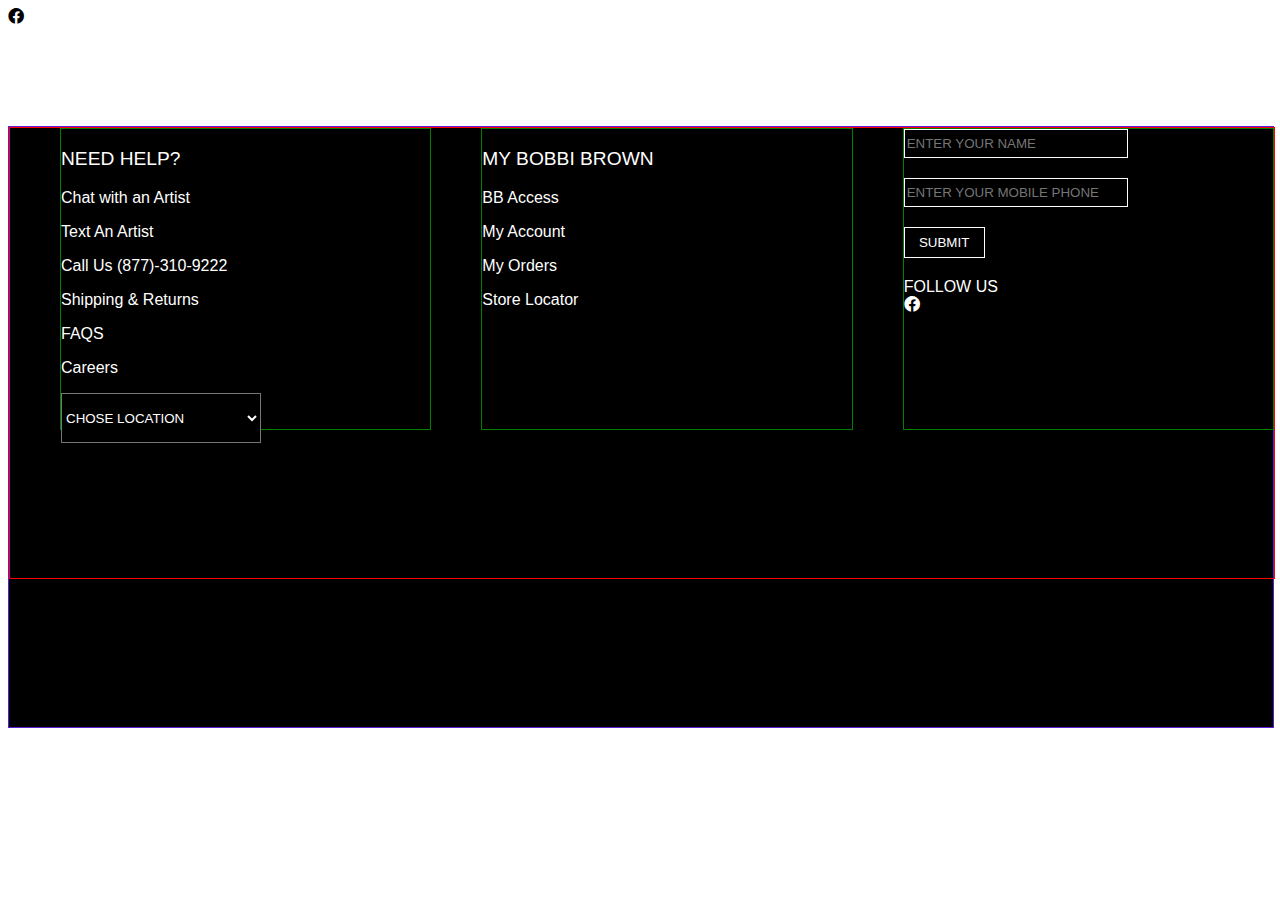
<file: masai-project/foot.html>
<!DOCTYPE html>
<html lang="en">
<head>
    <meta charset="UTF-8">
    <meta http-equiv="X-UA-Compatible" content="IE=edge">
    <meta name="viewport" content="width=device-width, initial-scale=1.0">
    <title>Document</title>
    <link rel="stylesheet" href="https://cdnjs.cloudflare.com/ajax/libs/font-awesome/6.0.0/css/all.min.css" integrity="sha512-9usAa10IRO0HhonpyAIVpjrylPvoDwiPUiKdWk5t3PyolY1cOd4DSE0Ga+ri4AuTroPR5aQvXU9xC6qOPnzFeg==" crossorigin="anonymous" referrerpolicy="no-referrer" />
    <style>
        .foot{
            border: 1px solid red;
            height: 450px;
            width: 100%;
            display: flex;
        }
        .foot > div{
            height: 300px;
            width: 50%;
            color: white;
            font-family: 'Segoe UI', Tahoma, Geneva, Verdana, sans-serif;
            border: 1px solid green;
            margin-left: 50px;
            
        }
        .footer-container{
            border: 1px solid rgb(93, 27, 216);
            height: 600px;
            width: 100%;
            background-color: black;
            margin-top: 100px;
        }
        .bar{
            height: 25px;
            width: 218px;
            background-color: black;
            border: 1px solid white;
            color: white;
        }
        .car{
            height: 31px;
            width: 81px;
            background-color: black;
            border: 1px solid white;
            color: white;
        }
        .textbar{
            display: flex;
            flex-direction: column;
            color: white;
            gap: 20px;
    
        }
        .bar > placeholder{
            color: white;

        }
        .choise{
            background-color: black;
            color: white;
            height: 50px;
            width: 200px;
        }
        
    </style>
</head>
<body>
    <i class="fa-brands fa-facebook"></i>   
    <div class="footer-container">
        <!-- first part -->
        <div class="foot">
           <div>
               <p style="font-size: larger;">NEED HELP?</p>
            <div>
                <p>Chat with an Artist</p>
                <p>Text An Artist</p>
                <p>Call Us (877)-310-9222</p>
                <p>Shipping & Returns</p>
                <p>FAQS</p>
                <p>Careers</p>
                <select class="choise">
                    <option value="volvo">CHOSE LOCATION</option>
                    <option value="saab">ARGENTINA</option>
                    <option value="opel">AUSTRAILIA</option>
                    <option value="audi">AUSTRIA</option>
                    <option value="volvo">CANADA</option>
                    <option value="saab">INDIA</option>
                    <option value="opel">AMERICA</option>
                    <option value="audi">BHUTAN</option>
                </select>
                
            </div>

           </div>
           <div>
               <p> <p style="font-size: larger;">MY BOBBI BROWN</p></p>
            <div>
                <p>BB Access</p>
                <p>My Account</p>
                <p>My Orders</p>
                <p>Store Locator</p>
               
            </div>
           </div>
           
           
            <div class="textbar">
                <div><input class="bar" type="text" placeholder="ENTER YOUR NAME"></div>
                <div><input class="bar" type="text" placeholder="ENTER YOUR MOBILE PHONE"></div>
                <!-- <div><input class="car" type="text" placeholder="SUBMIT"></div> -->
                <div><button class="car">SUBMIT</button></div>
                

                <div class="social-media" >
                    <div>FOLLOW US</div>
                    <div><i style="color: white;" class="fa-brands fa-facebook"></i> </div>
                    <div></div>
                    <div></div>
                    <div></div>
                    <div></div>
        
                </div>
             
               
            </div>
        </div>
        <!-- second part -->
        <div>
            <div></div>
            <div></div>
            <div></div>
            <div></div>

        </div>

    </div>
   


    
</body>
</html>
</file>
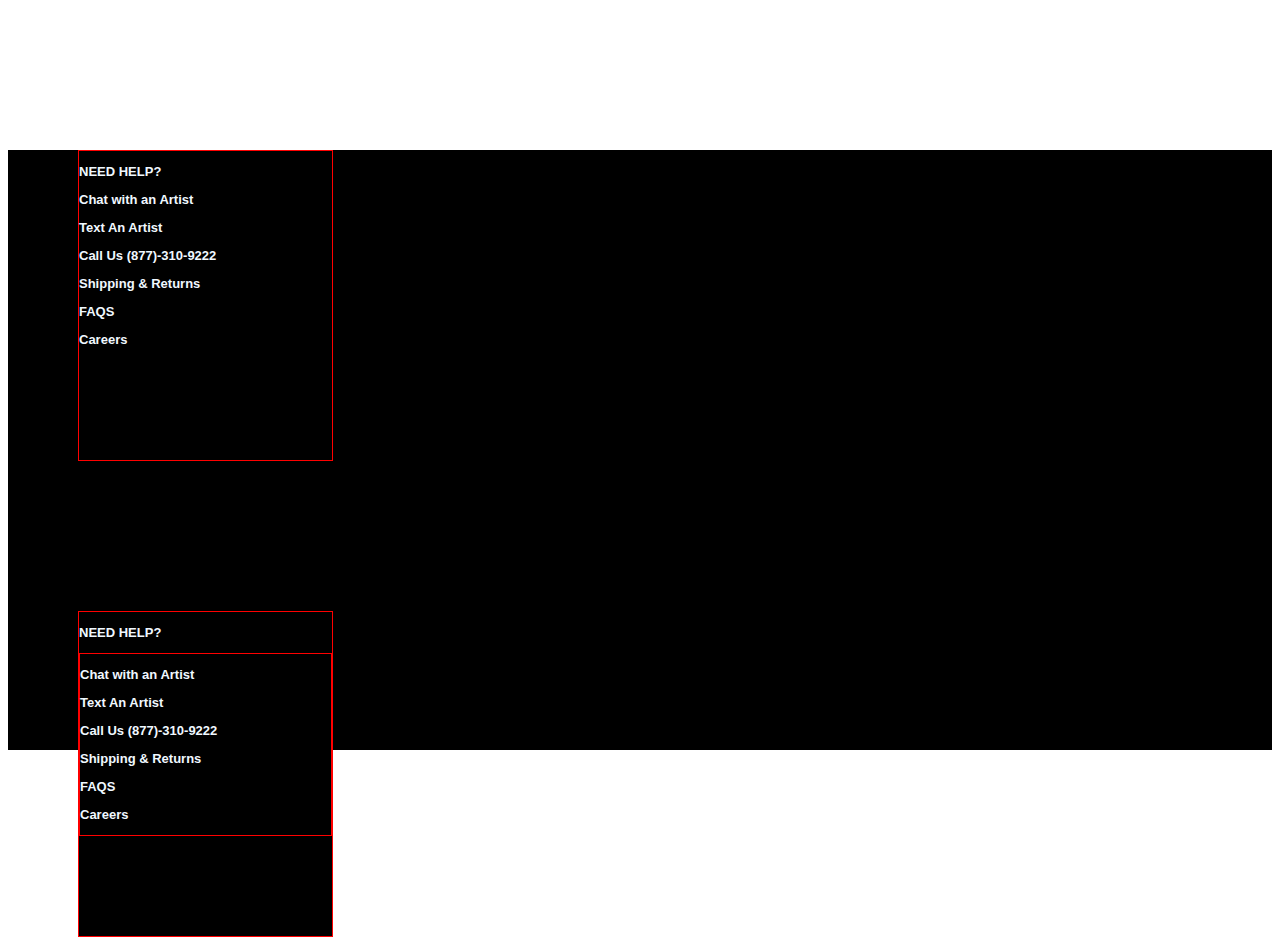
<file: masai-project/footer.html>
<!DOCTYPE html>
<html lang="en">
<head>
    <meta charset="UTF-8">
    <meta http-equiv="X-UA-Compatible" content="IE=edge">
    <meta name="viewport" content="width=device-width, initial-scale=1.0">
    <title>Document</title>
    <style>
        .footer{
            background-color: black;
            height: 600px;
            width: 100%;
            color: aliceblue;
            font-weight: bolder;
            font-family: 'Lucida Sans', 'Lucida Sans Regular', 'Lucida Grande', 'Lucida Sans Unicode', Geneva, Verdana, sans-serif;
          
           
        }
        .footer > div{
            font-size: small;
            border: 1px solid red;
            width: 20%;
            margin-left: 70px;
            margin-top: 150px;
           padding-bottom: 100px;
         
           
        }
        .bobbi{
            background-color: black;
           
            color: aliceblue;
            font-weight: bolder;
            font-family: 'Lucida Sans', 'Lucida Sans Regular', 'Lucida Grande', 'Lucida Sans Unicode', Geneva, Verdana, sans-serif;
          
           
        }
        .bobbi > div{
            font-size: small;
            border: 1px solid red;
     
        }
        
       
    </style>
</head>
<body>
    <div class="footer">
        <div>
            <p>NEED HELP?</p>
            <div>
                <p>Chat with an Artist</p>
                <p>Text An Artist</p>
                <p>Call Us (877)-310-9222</p>
                <p>Shipping & Returns</p>
                <p>FAQS</p>
                <p>Careers</p>
            </div>
            
       
        </div>
        <div class="bobbi">
            <p>NEED HELP?</p>
            <div>
                <p>Chat with an Artist</p>
                <p>Text An Artist</p>
                <p>Call Us (877)-310-9222</p>
                <p>Shipping & Returns</p>
                <p>FAQS</p>
                <p>Careers</p>
            </div>
            
       
        </div>
        
       

 
    </div>
   
   
    
</body>
</html>
</file>
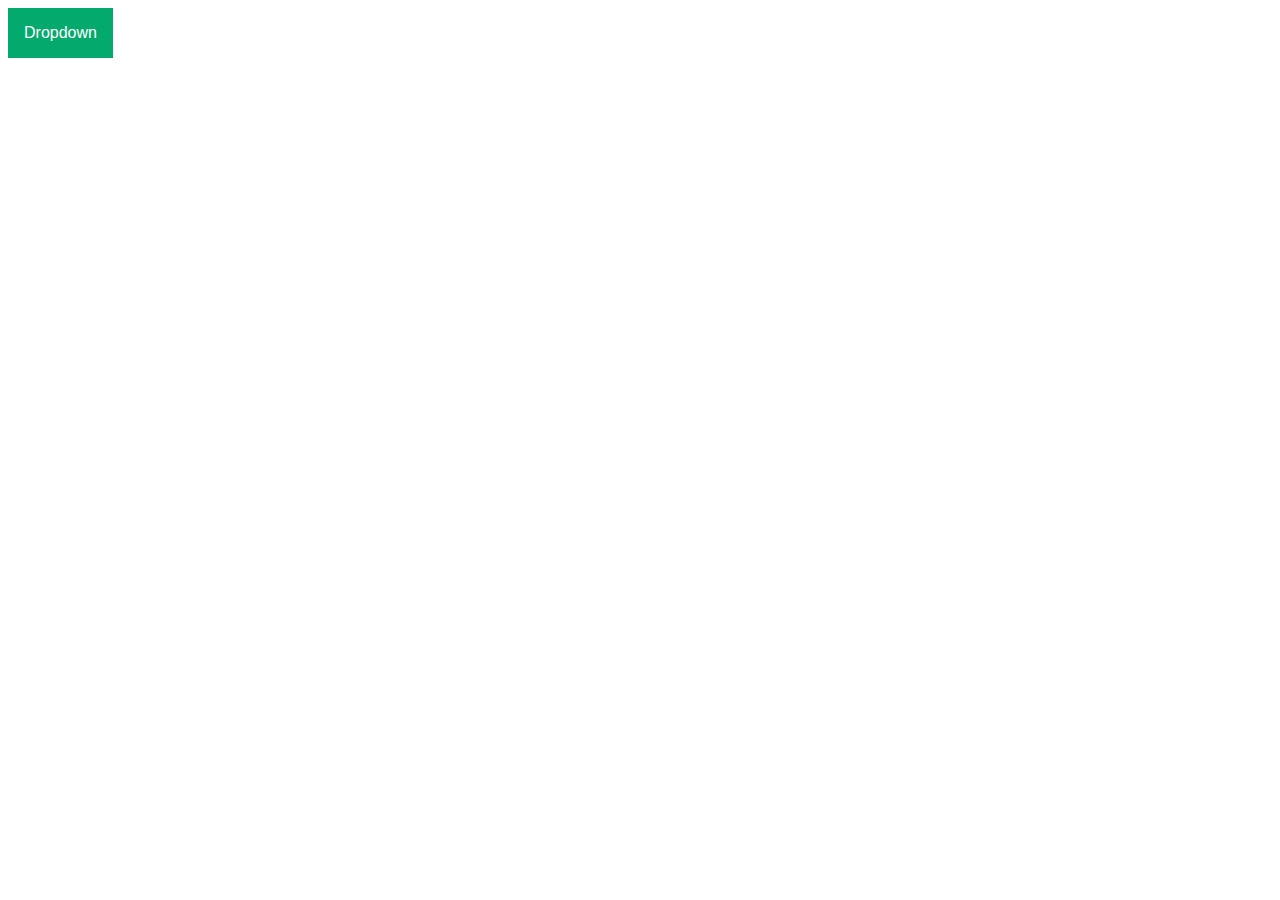
<file: masai-project/form-dropdown.html>
<!DOCTYPE html>
<html>
<head>
<style>
.dropbtn {
  background-color: #04AA6D;
  color: white;
  padding: 16px;
  font-size: 16px;
  border: none;
}

.dropdown {
  position: relative;
  display: inline-block;
}

.dropdown-content {
  display: none;
  position: absolute;
  background-color: #f1f1f1;
  width: 560px;
  box-shadow: 0px 8px 16px 0px rgba(0,0,0,0.2);
  z-index: 1;
}

.dropdown-content a {
  color: black;
  padding: 12px 16px;
  text-decoration: none;
  display: block;
}

.dropdown-content a:hover {background-color: #ddd;}

.dropdown:hover .dropdown-content {display: block;}

.dropdown:hover .dropbtn {background-color: #3e8e41;}
.modal-form {
	border:1px solid red;
    width: 150px;
    height: 20px;
}
</style>
</head>
<body>
<div class="dropdown">
  <button class="dropbtn">Dropdown</button>
  <div class="dropdown-content">
    <div><p class="modal-form"> Enter your email </p></div>
  </div>
</div>

</body>
</html>
</file>
